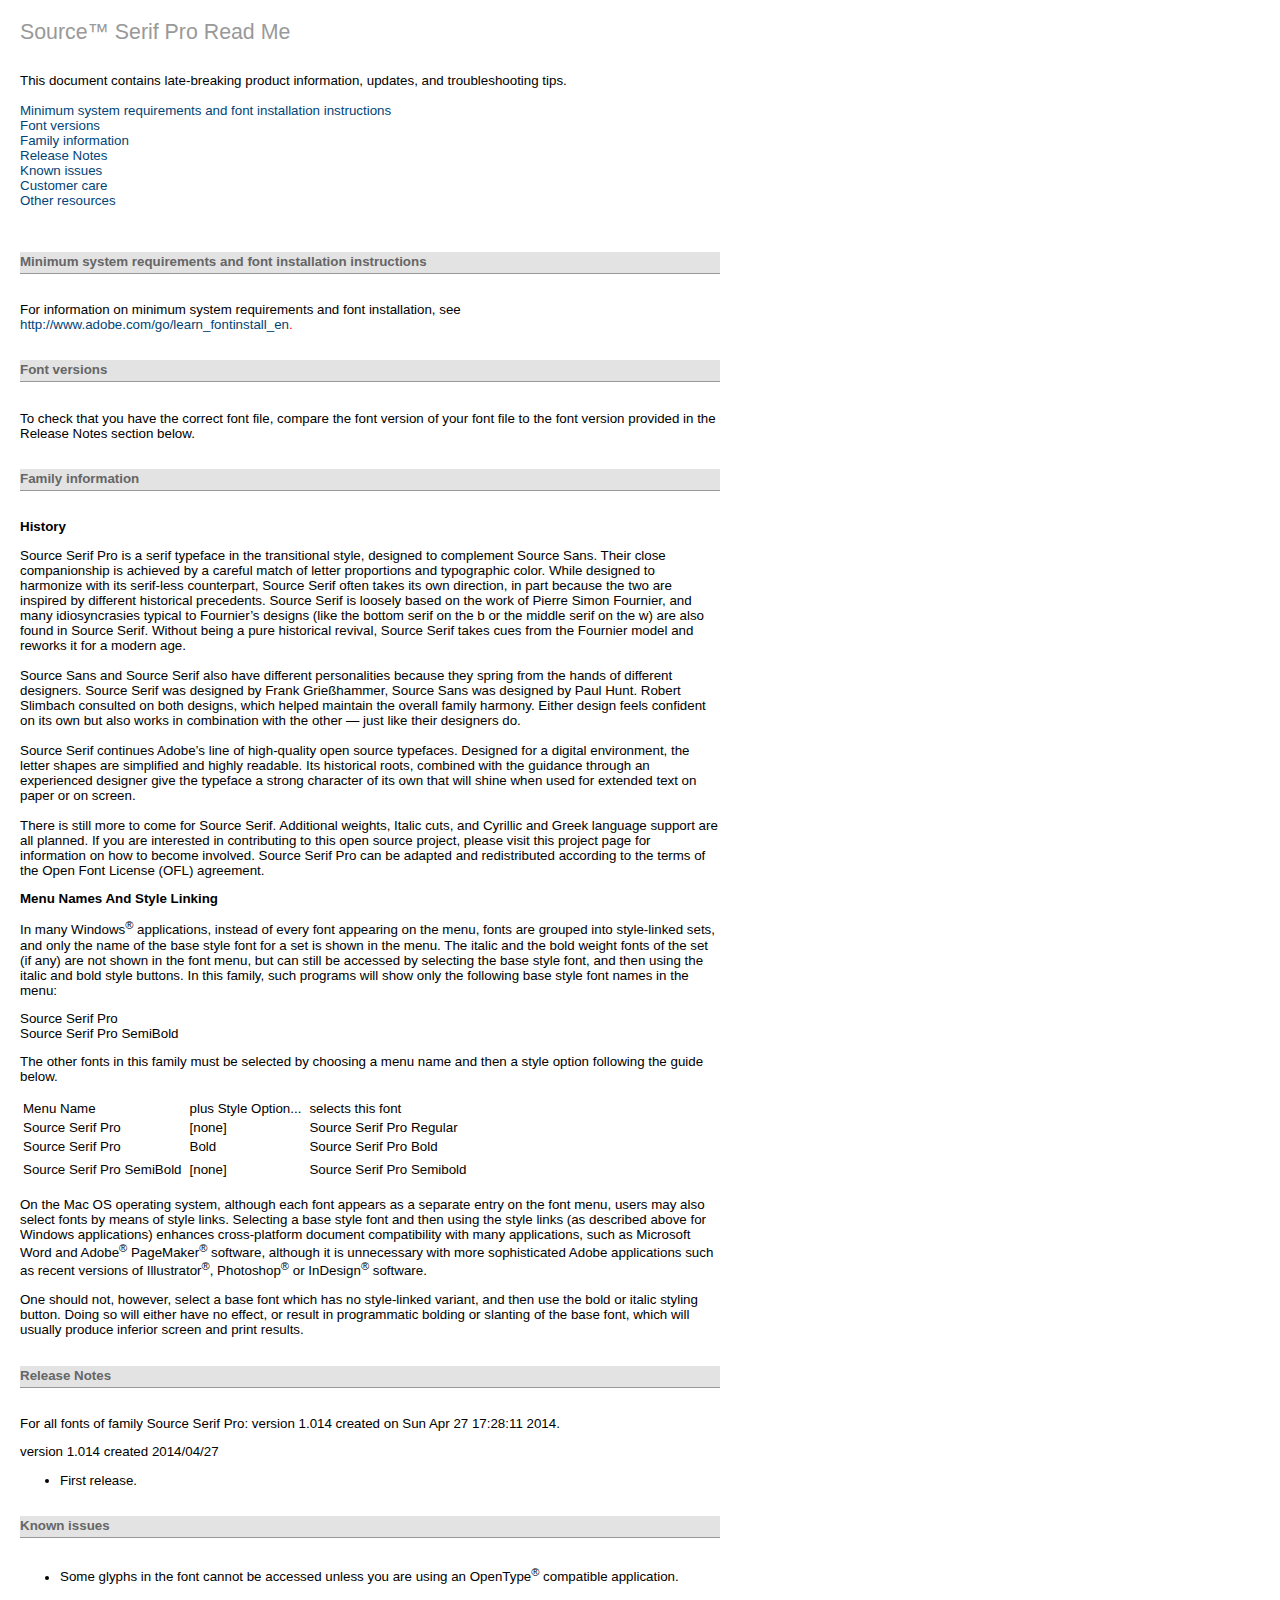
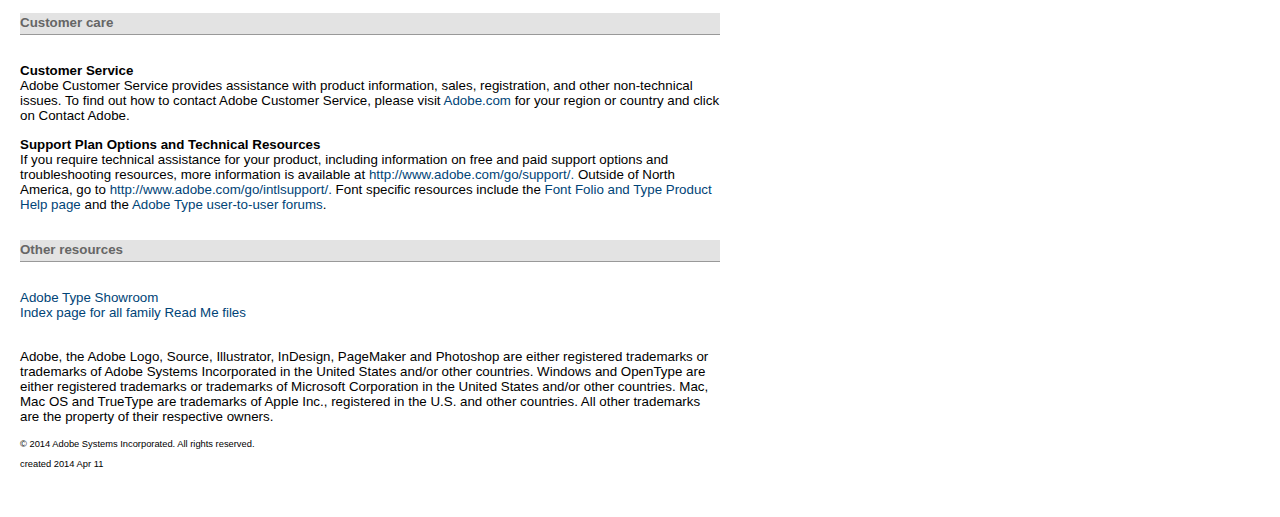
<file: font-family/source-serif-pro/SourceSerifProReadMe.html>
<!DOCTYPE html PUBLIC "-//W3C//DTD XHTML 1.0 Transitional//EN"
    "http://www.w3.org/TR/xhtml1/DTD/xhtml1-transitional.dtd">
<!-- Read-me Template Version 1.003 Jan 145 2013 -->
<html>
  <head>
    <meta http-equiv="content-type" content="text/html" />
    <meta name="title" content="Read Me File for Source Serif Pro" />
    <meta name="description" content="Read Me file for Source Serif Pro ..." />
    <title>Source Serif Pro Read Me</title>
    <style type="text/css" media="screen">
    	/*********************** fonts ************************/
    	body {font-family: sans-serif; font-weight: normal; font-size: 10pt; color: #000000; margin: 0px; background-color: white;} 
    	h1 {display:inline; font-family: sans-serif; font-weight: normal; color: #999999;} 
    	h2 {display:inline; font-size: 10pt; font-family: sans-serif; font-weight: bold; color: #666666;}
    	hFooter  {font-family: sans-serif; font-weight: normal; font-size: 7pt; color: #000000; margin: 0px; background-color: white;} 
    	/*********************** links ************************/ 
    	a:link {color:#004477; text-decoration:none; margin: 0px 0px 0px 0px;} 
    	a:visited {color:#6d7f8e; text-decoration:none; margin: 0px 0px 0px 0px;} 
    	a:hover {color:#ff0000; text-decoration:none; margin: 0px 0px 0px 0px;} 
    	/*********************** div tags ************************/ 
    	#page {float:left; width:700px; margin:20px 20px 20px 20px;} 
    	#subTitle {background-color:#e3e3e3; float:left; width:700px; border-bottom:solid #999999 1.0pt; border-bottom-alt:solid #999999 .5pt; padding:2px 0px 4px 0px;} 
    	#title {background-color:#e3e3e3; float:left; width:700px; border-bottom:solid #999999 1.0pt; border-bottom-alt:solid #999999 .5pt; padding:2px 0px 4px 0px;} 
    	#description {float:left; width:700px; padding:15px 0px 15px 0px;} .style6 {color: #666666} .style7 {color: #FF0000}</style>
  </head>
  <body>
    <div id="page">
    <h1>
      <span style="font-size:16pt">Source&#153; Serif Pro Read Me</span>
    </h1>
    <br />
    <div id="description">
      <p>This document contains late-breaking product information, updates, and troubleshooting tips.
      <br />
      <br />
      <a href="#A1">Minimum system requirements and font installation instructions</a>
      <br />
      <a href="#A2A">Font versions</a>
      <br />
      <a href="#A2">Family information</a>
      <br />
      <a href="#A3">Release Notes</a>
      <br />
      <a href="#A8">Known issues</a>
      <br />
      <a href="#A9">Customer care</a>
      <br />
      <a href="#A10">Other resources</a>
      <br />
      <a href="#A12"></a>
      <br /></p>
    </div>
    <div id="title">
      <a name="A1" id="A1"></a>
      <h2>Minimum system requirements and font installation instructions</h2>
    </div>
    <div id="description">
      <p>For information on minimum system requirements and font installation, see <span class="style7">
      <a title="http://www.adobe.com/go/learn_fontinstall_en" href="http://www.adobe.com/go/learn_fontinstall_en">http://www.adobe.com/go/learn_fontinstall_en</a>.</span></p>
     </div>
    <div id="title">
      <a name="A2A" id=A2A></a>
      <h2>Font versions</h2>
    </div>
    <div id="description">
      <p>To check that you have the correct font file, compare the font version of your font file to the font version provided in the Release Notes section below.</p>
     </div>
    <div id="title">
      <h2>
        <a name="A2" id="A2">Family information</a>
      </h2>
    </div>
    <div id="description">
    <p>
      <strong>History</strong>
    </p>Source Serif Pro is a serif typeface in the transitional style, designed to complement Source Sans. Their close companionship is achieved by a careful match of letter proportions and typographic color. While designed to harmonize with its serif-less counterpart, Source Serif often takes its own direction, in part because the two are inspired by different historical precedents. Source Serif is loosely based on the work of Pierre Simon Fournier, and many idiosyncrasies typical to Fournier&rsquo;s designs (like the bottom serif on the b or the middle serif on the w) are also found in Source Serif. Without being a pure historical revival, Source Serif takes cues from the Fournier model and reworks it for a modern age.<br><br>Source Sans and Source Serif also have different personalities because they spring from the hands of different designers. Source Serif was designed by Frank Grie&#223;hammer, Source Sans was designed by Paul Hunt. Robert Slimbach consulted on both designs, which helped maintain the overall family harmony. Either design feels confident on its own but also works in combination with the other &mdash; just like their designers do.<br><br>Source Serif continues Adobe&rsquo;s line of high-quality open source typefaces. Designed for a digital environment, the letter shapes are simplified and highly readable. Its historical roots, combined with the guidance through an experienced designer give the typeface a strong character of its own that will shine when used for extended text on paper or on screen.<br><br>There is still more to come for Source Serif. Additional weights, Italic cuts, and Cyrillic and Greek language support are all planned. If you are interested in contributing to this open source project, please visit this project page for information on how to become involved. Source Serif Pro can be adapted and redistributed according to the terms of the Open Font License (OFL) agreement. 
    <p>
      <strong>Menu Names And Style Linking</strong>
    </p>
<p>In many Windows<sup>&reg;</sup> applications, instead of every font appearing on
the menu, fonts are grouped into style-linked sets, and only the name of
the base style font  for a set is shown in the menu. The italic and the
bold weight fonts of the set (if any) are not shown in the font menu,  but can still be
accessed  by selecting the base style font, and then using the italic
and bold style buttons. In this family, such programs will show only the
following base style font names in the menu:</p>
<p>Source Serif Pro<br>
Source Serif Pro SemiBold<br></p>
<p>The other fonts in this family must be selected by choosing a menu name
and then a style option following the guide below.</p>
<table border="0">
<tr> <td>Menu Name</td> <td> </td> <td>plus Style Option... </td> <td> </td> <td>selects this font</td> </tr>
<tr> <td>Source Serif Pro</td> <td> </td> <td>[none]</td> <td> </td> <td>Source Serif Pro Regular</td> </tr>
<tr> <td>Source Serif Pro</td> <td> </td> <td>Bold</td> <td> </td> <td>Source Serif Pro Bold</td> </tr>
<tr> <td> </td> <td> </td> <td> </td> <td> </td> <td> </td> </tr>
<tr> <td>Source Serif Pro SemiBold</td> <td> </td> <td>[none]</td> <td> </td> <td>Source Serif Pro Semibold</td> </tr>
<tr> <td> </td> <td> </td> <td> </td> <td> </td> <td> </td> </tr>
</table>
<p>On the Mac OS operating system, although each font appears as a separate entry on the
font menu, users may also select fonts by means of style links.
Selecting a base style font and then using the style links (as described
above for Windows applications) enhances cross-platform document compatibility with
many applications, such as Microsoft Word and Adobe<sup>&reg;</sup> PageMaker<sup>&reg;</sup> software,
although it is unnecessary with more sophisticated Adobe applications
such as recent versions of Illustrator<sup>&reg;</sup>, Photoshop<sup>&reg;</sup> or
InDesign<sup>&reg;</sup> software.</p>
<p>One should not, however, select a base font which has no style-linked
variant, and then use the bold or italic styling button. Doing so will
either have no effect, or result in programmatic bolding or slanting of
the base font, which will usually produce inferior screen and print
results.</p>
</div>
    <div id="title">
      <h2>
        <a name="A3" id="A3">Release Notes</a>
      </h2>
    </div>
    <div id="description"><p>For all fonts of family Source Serif Pro: version 1.014 created on Sun Apr 27 17:28:11 2014.</p>
<p>version 1.014 created 2014/04/27</p>
<ul>
<li>	First release.</li>
</ul>
</div>
    <div id="title">
      <h2>
        <a name="A8" id="A8">Known issues</a>
      </h2>
    </div>
    <div id="description"><ul>    <li>Some glyphs in the font cannot be accessed unless you are using an OpenType<sup>&reg;</sup> compatible application.
    </li>
</ul></div>
    <div id="title">
      <h2>
        <a name="A9" id="A9">Customer care</a>
      </h2>
    </div>
    <div id="description">
      <p>
      <strong>Customer Service</strong>
      <br />Adobe Customer Service provides assistance with product information, sales, registration, and other non-technical issues.
      To find out how to contact Adobe Customer Service, please visit <a href="http://www.adobe.com">Adobe.com</a> for your region or country and click on Contact Adobe.</p>
      <p>
      <strong>Support Plan Options and Technical Resources</strong>
      <br />If you require technical assistance for your product, including information on free and paid support options and troubleshooting resources, more information is available at 
      <a title="http://www.adobe.com/go/support/" href="http://www.adobe.com/go/support/">
        <span title="http://www.adobe.com/go/support/">http://www.adobe.com/go/support/.</span>
      </a> Outside of North America, go to 
      <a title="http://www.adobe.com/go/intlsupport/" href="http://www.adobe.com/go/intlsupport/">
        <span title="http://www.adobe.com/go/intlsupport/">http://www.adobe.com/go/intlsupport/.</span>
      </a>Font specific resources include the <a href="http://helpx.adobe.com/font-folio-type.html">Font Folio and Type Product Help page</a> and the <a href="http://forums.adobe.com/community/typography_fonts">Adobe Type user-to-user forums</a>.</p>
    </div>
    <div id="title">
      <h2>
        <a name="A10" id="A10">Other resources</a>
      </h2>
    </div>
    <div id="description">
      <p>
         <a href="http://www.adobe.com/type">Adobe Type Showroom</a>
        <br />
        <a href="http://www.adobe.com/type/family_readmes.html">Index page for all family Read Me files</a>
        <br />
      </p>
      <p align="left">
        <br />
    	Adobe, the Adobe Logo, Source, Illustrator, InDesign, PageMaker and Photoshop are either registered trademarks or trademarks of Adobe Systems Incorporated in the United States and/or other countries. Windows and OpenType are either registered trademarks or trademarks of Microsoft Corporation in the United States and/or other countries.  Mac, Mac OS and TrueType are trademarks of Apple Inc., registered in the U.S. and other countries. All other trademarks are the property of their respective owners. <br />
        <br />
        <hFooter>
    	&copy; 2014 Adobe Systems Incorporated. All rights reserved.<br /><br />created 2014 Apr 11
        <hFooter>
      </p>
    </div>
    </div>
  </body>
</html>
</file>
